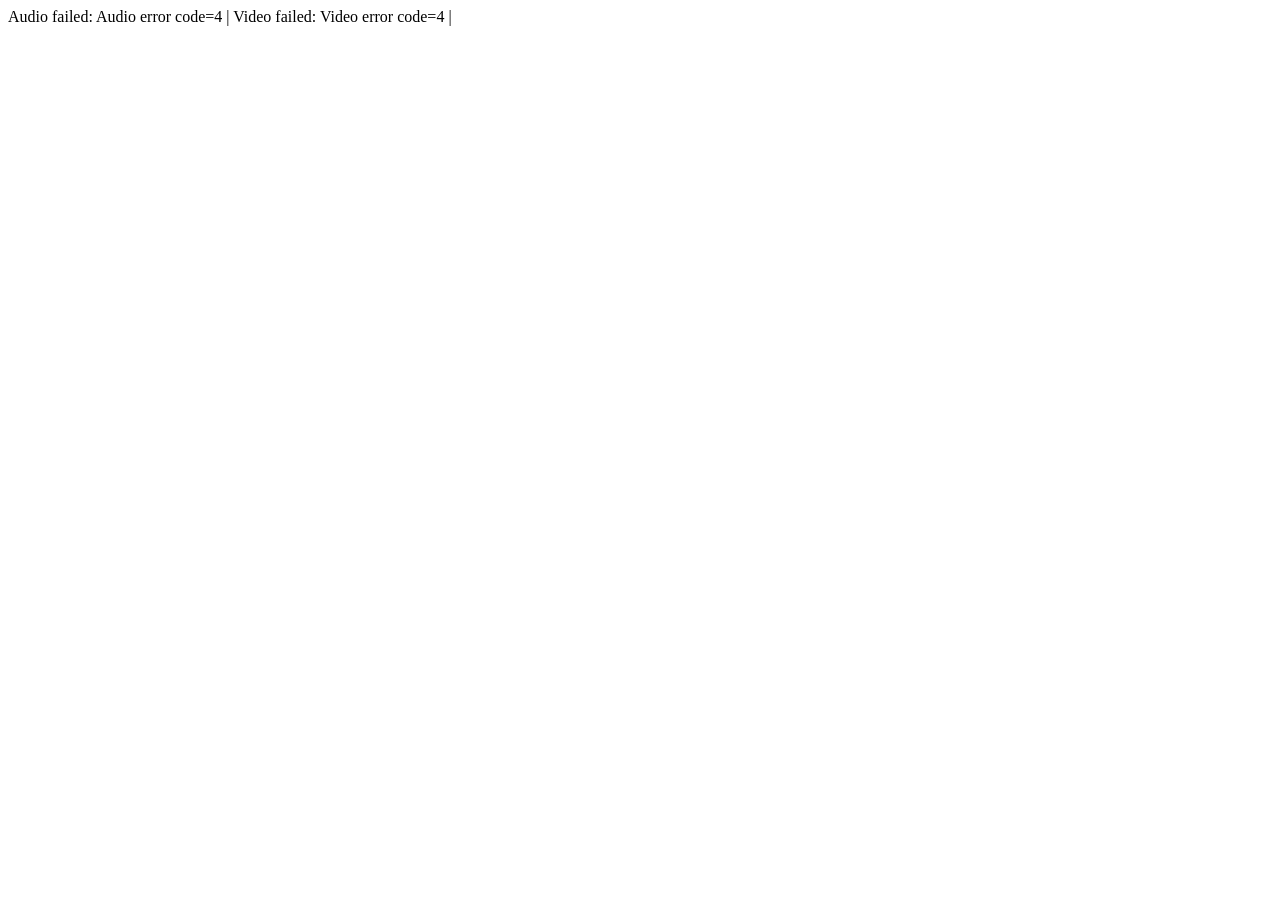
<file: test_media.html>
<!DOCTYPE html>
<html>
<head><title>Testing</title></head>
<body>
<div id="output">Testing...</div>
<script>
async function test() {
    let res = "";
    try {
        const audio = new Audio("audio/kab 7 - bgm leonora.mp4");
        audio.preload = "auto";
        await new Promise((resolve, reject) => {
            audio.oncanplay = () => resolve("Audio canplay OK");
            audio.onerror = () => reject("Audio error code=" + (audio.error ? audio.error.code : "null"));
            setTimeout(() => reject("Audio timeout"), 3000);
        });
        res += "Audio: OK | ";
    } catch (e) {
        res += "Audio failed: " + e + " | ";
    }

    try {
        const video = document.createElement("video");
        video.src = "audio/kab 7 - bgm leonora.mp4";
        video.preload = "auto";
        await new Promise((resolve, reject) => {
            video.oncanplay = () => resolve("Video canplay OK");
            video.onerror = () => reject("Video error code=" + (video.error ? video.error.code : "null"));
            setTimeout(() => reject("Video timeout"), 3000);
        });
        res += "Video: OK | ";
    } catch (e) {
        res += "Video failed: " + e + " | ";
    }

    document.title = res;
    document.getElementById('output').innerText = res;
}
test();
</script>
</body>
</html>
</file>
